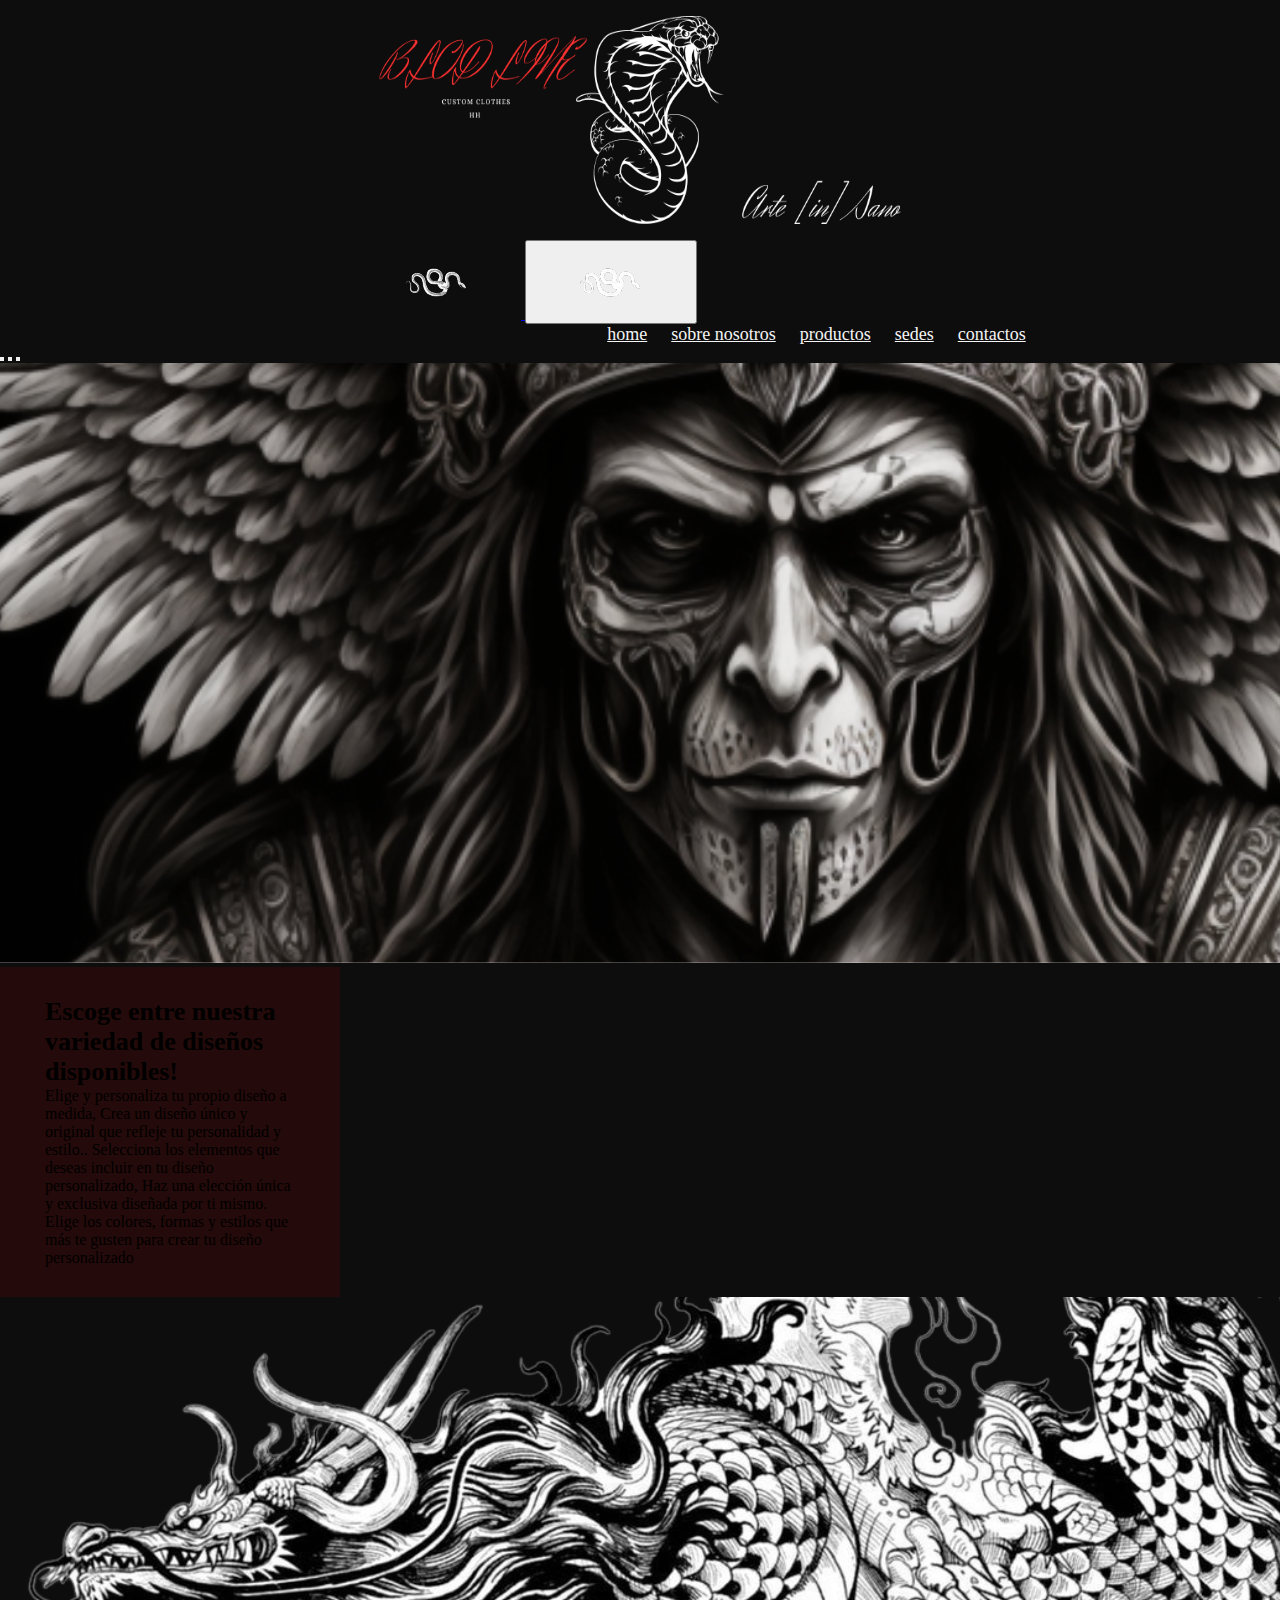
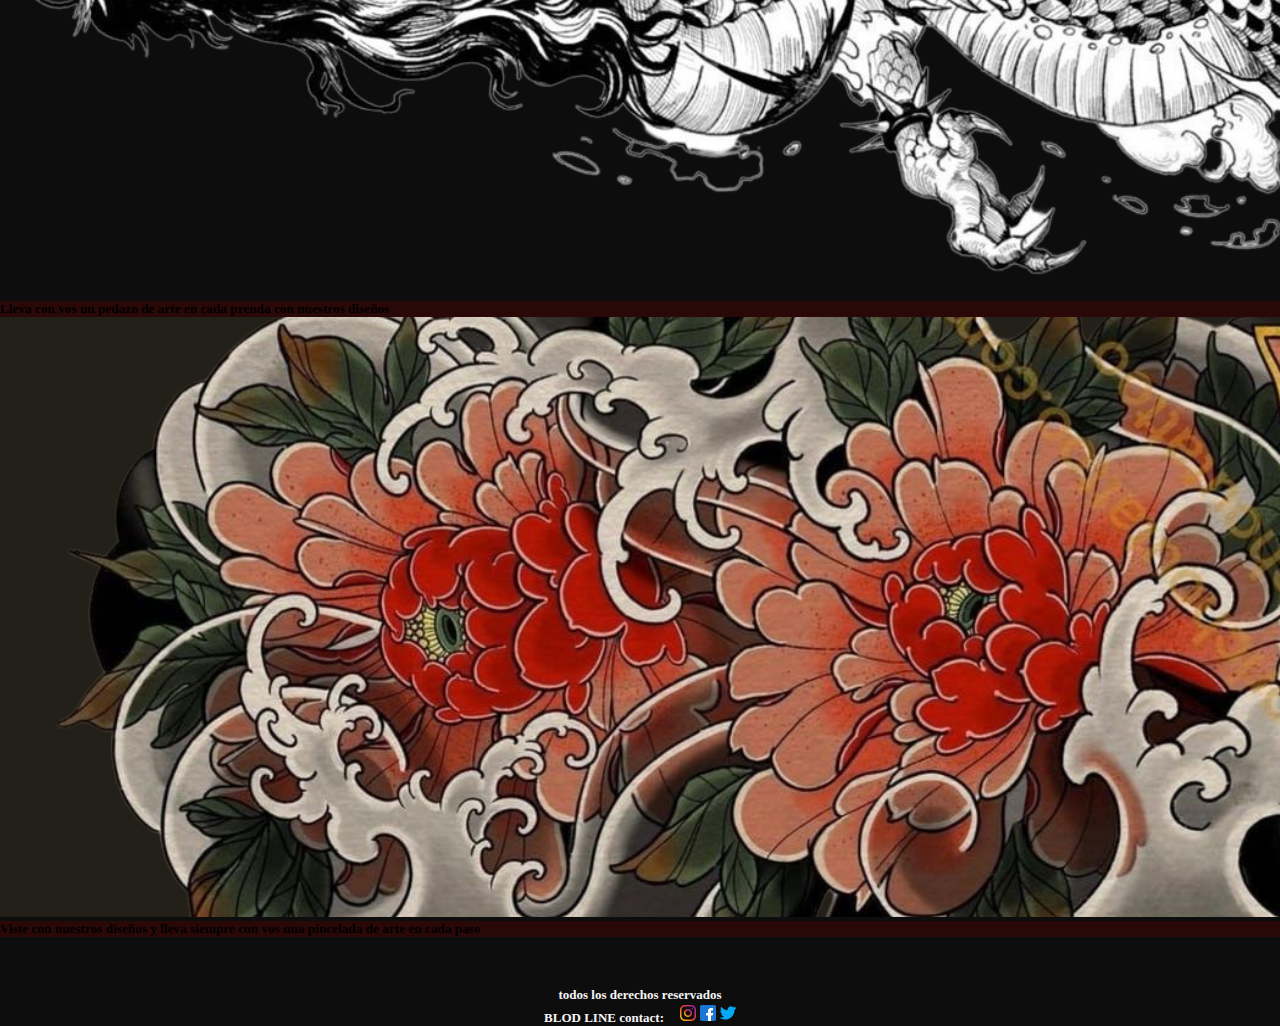
<file: index.html>
<!DOCTYPE html>
<html lang="en">
<head>
    <meta charset="UTF-8">
    <meta http-equiv="X-UA-Compatible" content="IE=edge">
    <meta name="viewport" content="width=device-width, initial-scale=1.0">
    <!-- link de bootstrap-->
    <link href="https://cdn.jsdelivr.net/npm/bootstrap@5.3.0-alpha3/dist/css/bootstrap.min.css" rel="stylesheet" integrity="sha384-KK94CHFLLe+nY2dmCWGMq91rCGa5gtU4mk92HdvYe+M/SXH301p5ILy+dN9+nJOZ" crossorigin="anonymous">
    
    <!--link de mi css-->
    <link rel="stylesheet" href="css/style.css">
    <title> home tienda online</title>
</head>
<body>
    <!--el header esta por fuera del main aplica a toda la pag-->
    <header>
        <img class="logo" src="img/logoBlodLine.png" alt="">
    </header>
    <!--<nav>
            <ul>
                <li><a href="index.html">home</a></li>
                <li><a href="page/sobre-nosotros.html">sobre nosotros</a></li>
                <li><a href="page/productos.html">productos</a></li>
                <li><a href="page/sedes.html">sedes</a></li>
                <li><a href="page/contactos.html">contactos</a></li>
            </ul>
        </nav>-->
    
        <!-- menu bootstrap-->
    <nav class="navbar navbar-expand-sm nav-bt ">
        <div class="container justify-content-center">
            <a class="navbar-brand d-none d-sm-block" href="#">
                <img src="img/menuhamb.png" alt="">
            </a>
            <button class="navbar-toggler" type="button" data-bs-toggle="collapse" data-bs-target="#navbarNav"
                aria-controls="navbarNav" aria-expanded="false" aria-label="Toggle navigation">
                <span class="">
                    <img src="img/menuhamb.png" alt="">
                </span>
            </button>
            <div class="collapse navbar-collapse" id="navbarNav">
                <ul class="navbar-nav">
                    <li class="nav-item">
                        <a class="nav-link menu-color text-center" aria-current="page" href="index.html"> home</a>
                    </li>
                    <li class="nav-item">
                        <a class="nav-link menu-color text-center" href="page/sobre-nosotros.html">sobre nosotros</a>
                    </li>
                    <li class="nav-item">
                        <a class="nav-link menu-color text-center" href="page/productos.html">productos</a>
                    </li>
                    <li class="nav-item">
                        <a class="nav-link menu-color text-center" href="page/sedes.html">sedes</a>
                    </li>
                    <li class="nav-item">
                        <a class="nav-link menu-color text-center" href="page/contactos.html">contactos</a>
                    </li>
                </ul>
            </div>
        </div>
    </nav>
    

    <!--el main funciona como contenedor padre-->
    <!--<main class="contenedor">
        <div class="seccion contenido">
            <h2> clothes custom </h2>
            <p>Lorem, ipsum dolor sit amet consectetur adipisicing elit. Magni tempore atque eum non. Mollitia minus nesciunt
                ducimus molestiae iusto officia rem, eaque excepturi ut possimus voluptas rerum? Dolore, impedit ducimus.</p>
        </div>
        
        <div class="seccion lateral">
            <h2> subtitulo </h2>
            <p>Lorem, ipsum dolor sit amet consectetur adipisicing elit. Labore voluptatum quae voluptatibus assumenda
                debitis sapiente cupiditate, in ab maxime alias odit eaque recusandae dicta, quaerat quasi laborum ad velit
                dolorem.</p>
        </div>
    </main>-->
    <div id="carouselExampleCaptions" class="carousel slide">
        <div class="carousel-indicators">
          <button type="button" data-bs-target="#carouselExampleCaptions" data-bs-slide-to="0" class="active" aria-current="true" aria-label="Slide 1"></button>
          <button type="button" data-bs-target="#carouselExampleCaptions" data-bs-slide-to="1" aria-label="Slide 2"></button>
          <button type="button" data-bs-target="#carouselExampleCaptions" data-bs-slide-to="2" aria-label="Slide 3"></button>
        </div>
        <div class="carousel-inner mi-carousel">
          <div class="carousel-item active">
            <img src="img/home.png" class="d-block w-100" alt="...">
            <div class="carousel-caption d-none d-md-block my-carousel">
              <h5>Escoge entre nuestra variedad de diseños disponibles!</h5>
              <p>Elige y personaliza tu propio diseño a medida, Crea un diseño único y original que refleje tu personalidad y estilo..
                Selecciona los elementos que deseas incluir en tu diseño personalizado, Haz una elección única y exclusiva diseñada por ti mismo. Elige los colores, formas y estilos que más te gusten para crear tu diseño personalizado </p>
            </div>
          </div>
          <div class="carousel-item">
            <img src="img/home-dos.png" class="d-block w-100" alt="...">
            <div class="carousel-caption d-none d-md-block carousel-dos">
              <h5>Lleva con vos un pedazo de arte en cada prenda con nuestros diseños</h5>
            </div>
          </div>
          <div class="carousel-item">
            <img src="img/home-tres.png" class="d-block w-100" alt="...">
            <div class="carousel-caption d-none d-md-block carousel-dos">
              <h5>Viste con nuestros diseños y lleva siempre con vos una pincelada de arte en cada paso</h5>
            </div>
          </div>
        </div>
        
    </div>
   
   
    <!-- el footer esta fuera del main porque aplica a todas las pag-->
    <footer>
        <h3 class="derechos">todos los derechos reservados </h3>
        <h3 class="BC"> BLOD LINE contact:</h3>
        <div class="redes">
            <img class="l1" src="img/instagram.png" alt="logo de instagram">
            <img class="l1" src="img/facebook.png" alt="logo de facebook">
            <img class="l1" src="img/twitter.png" alt="logo de twitter">
        </div>
    </footer>

    <!--script bootstrap-->
    <script src="https://cdn.jsdelivr.net/npm/bootstrap@5.3.0-alpha3/dist/js/bootstrap.bundle.min.js" integrity="sha384-ENjdO4Dr2bkBIFxQpeoTz1HIcje39Wm4jDKdf19U8gI4ddQ3GYNS7NTKfAdVQSZe" crossorigin="anonymous"></script>
</body>
</file>
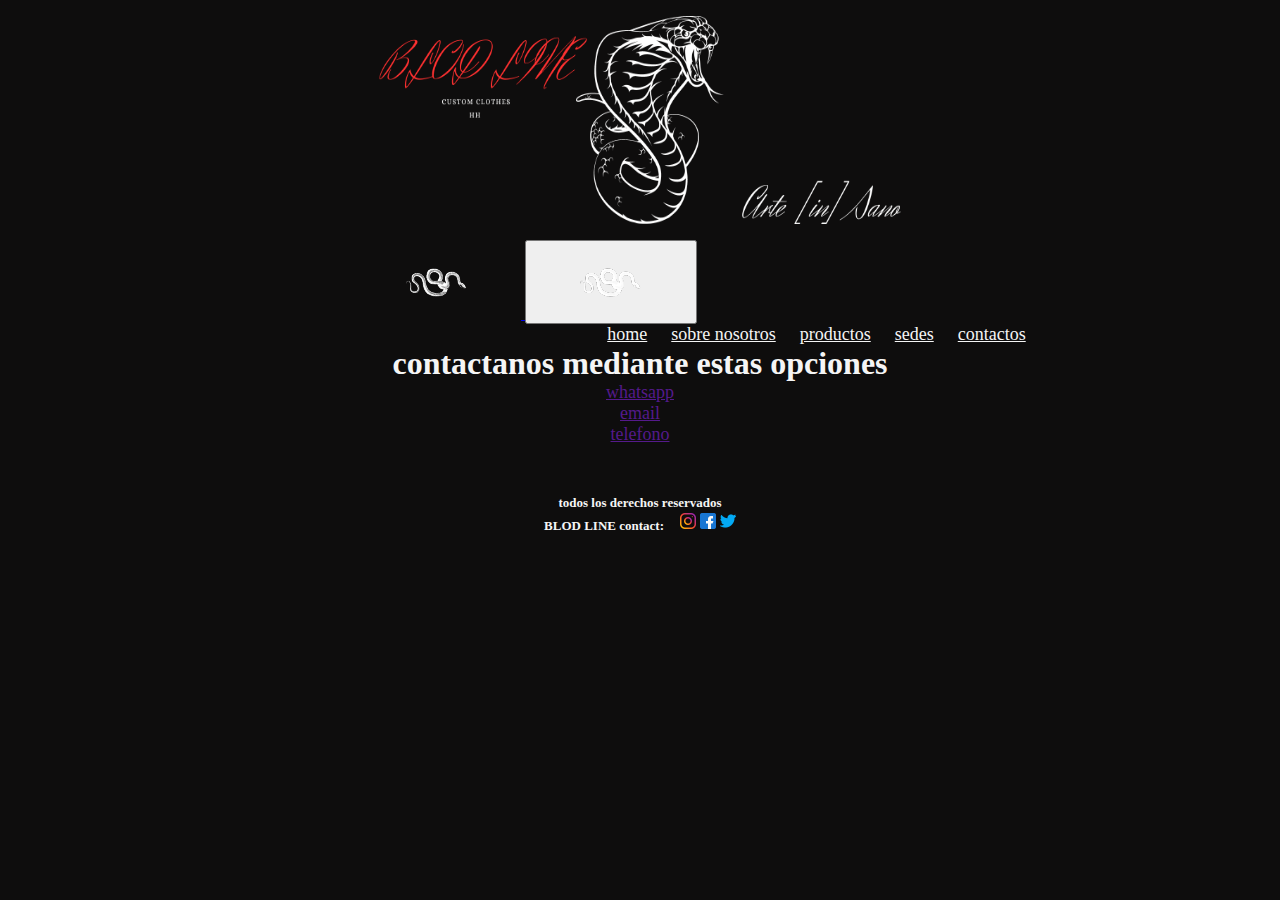
<file: page/contactos.html>
<!DOCTYPE html>
<html lang="en">
<head>
    <meta charset="UTF-8">
    <meta http-equiv="X-UA-Compatible" content="IE=edge">
    <meta name="viewport" content="width=device-width, initial-scale=1.0">
   <!-- link de bootstrap-->
   <link href="https://cdn.jsdelivr.net/npm/bootstrap@5.3.0-alpha3/dist/css/bootstrap.min.css" rel="stylesheet" integrity="sha384-KK94CHFLLe+nY2dmCWGMq91rCGa5gtU4mk92HdvYe+M/SXH301p5ILy+dN9+nJOZ" crossorigin="anonymous">
    
   
    <!--link de mi css-->
    <link rel="stylesheet" href="../css/style.css">
    <title>contacto</title>
</head>
<body>
    <header>
        <img class="logo" src="../img/logoBlodLine.png" alt="">
    </header>
    <!--<nav>
        <ul>
            <li><a href="../index.html">home</a></li>
            <li><a href="sobre-nosotros.html">sobre nosotros</a></li>
            <li><a href="productos.html">productos</a></li>
            <li><a href="sedes.html">sedes</a></li>
            <li><a href="contactos.html">contactos</a></li>
        </ul>
    </nav>-->

    <nav class="navbar navbar-expand-sm nav-bt">
        <div class="container justify-content-center">
            <a class="navbar-brand d-none d-sm-block" href="#">
                <img src="../img/menuhamb.png" alt="">
            </a>
            <button class="navbar-toggler" type="button" data-bs-toggle="collapse" data-bs-target="#navbarNav"
                aria-controls="navbarNav" aria-expanded="false" aria-label="Toggle navigation">
                <span class="">
                    <img src="../img/menuhamb.png" alt="">
                </span>
            </button>
            <div class="collapse navbar-collapse" id="navbarNav">
                <ul class="navbar-nav">
                    <li class="nav-item">
                        <a class="nav-link menu-color text-center" aria-current="page" href="../index.html"> home</a>
                    </li>
                    <li class="nav-item">
                        <a class="nav-link menu-color text-center" href="sobre-nosotros.html">sobre nosotros</a>
                    </li>
                    <li class="nav-item">
                        <a class="nav-link menu-color text-center" href="productos.html">productos</a>
                    </li>
                    <li class="nav-item">
                        <a class="nav-link menu-color text-center" href="sedes.html">sedes</a>
                    </li>
                    <li class="nav-item">
                        <a class="nav-link menu-color text-center" href="contactos.html">contactos</a>
                    </li>
                </ul>
            </div>
        </div>
    </nav>

    <main class="contacto">
        <h1>contactanos mediante estas opciones</h1>
        <ul>
            <li>
                <a href="">whatsapp</a>
            </li>
        
            <li> <a href="">email</a>
            </li>
        
            <li>
                <a href="">telefono</a>
            </li>
        </ul>
    </main>

    <!-- el footer esta fuera del main porque aplica a todas las pag-->
    <footer>
        <h3 class="derechos">todos los derechos reservados </h3>
        <h3 class="BC"> BLOD LINE contact:</h3>
        <div class="redes">
            <img class="l1" src="../img/instagram.png" alt="logo de instagram">
            <img class="l1" src="../img/facebook.png" alt="logo de facebook">
            <img class="l1" src="../img/twitter.png" alt="logo de twitter">
        </div>
    </footer>

      <!--script bootstrap-->
      <script src="https://cdn.jsdelivr.net/npm/bootstrap@5.3.0-alpha3/dist/js/bootstrap.bundle.min.js" integrity="sha384-ENjdO4Dr2bkBIFxQpeoTz1HIcje39Wm4jDKdf19U8gI4ddQ3GYNS7NTKfAdVQSZe" crossorigin="anonymous"></script>
</body>
</html>
</file>
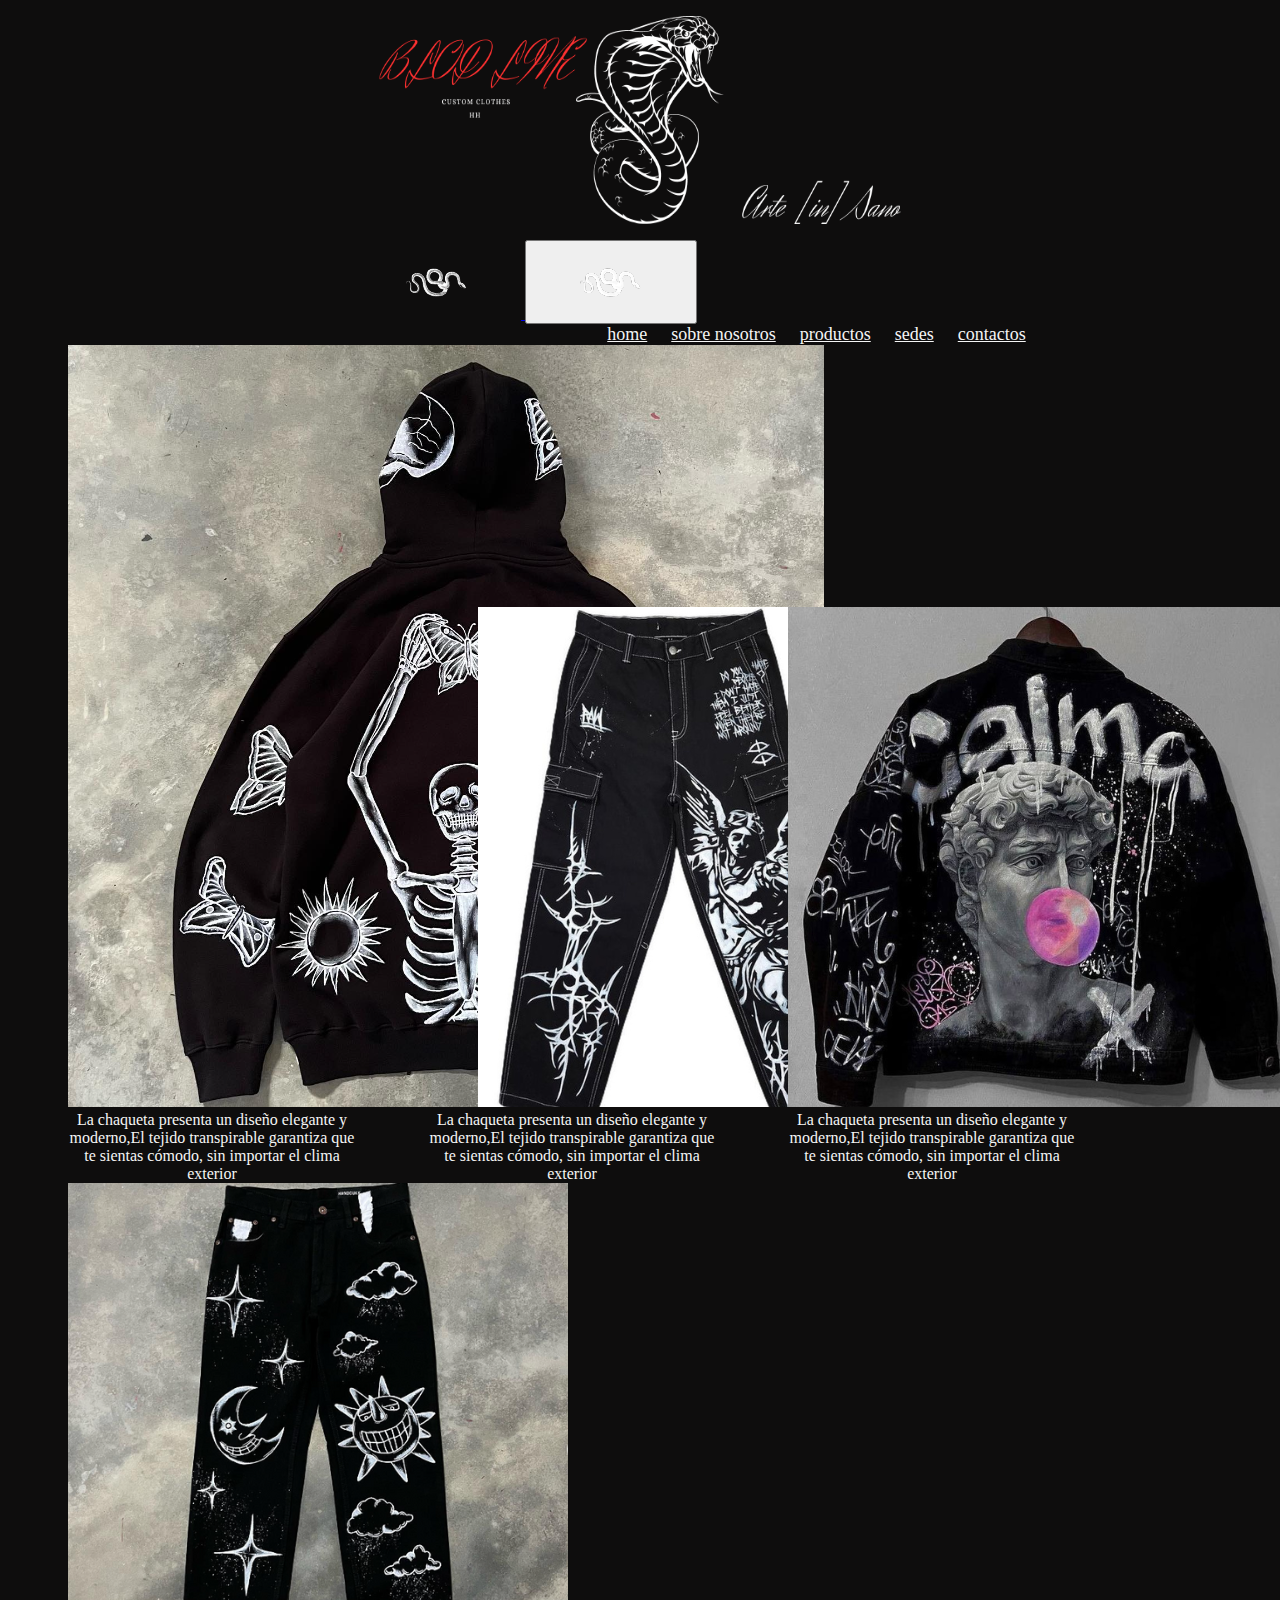
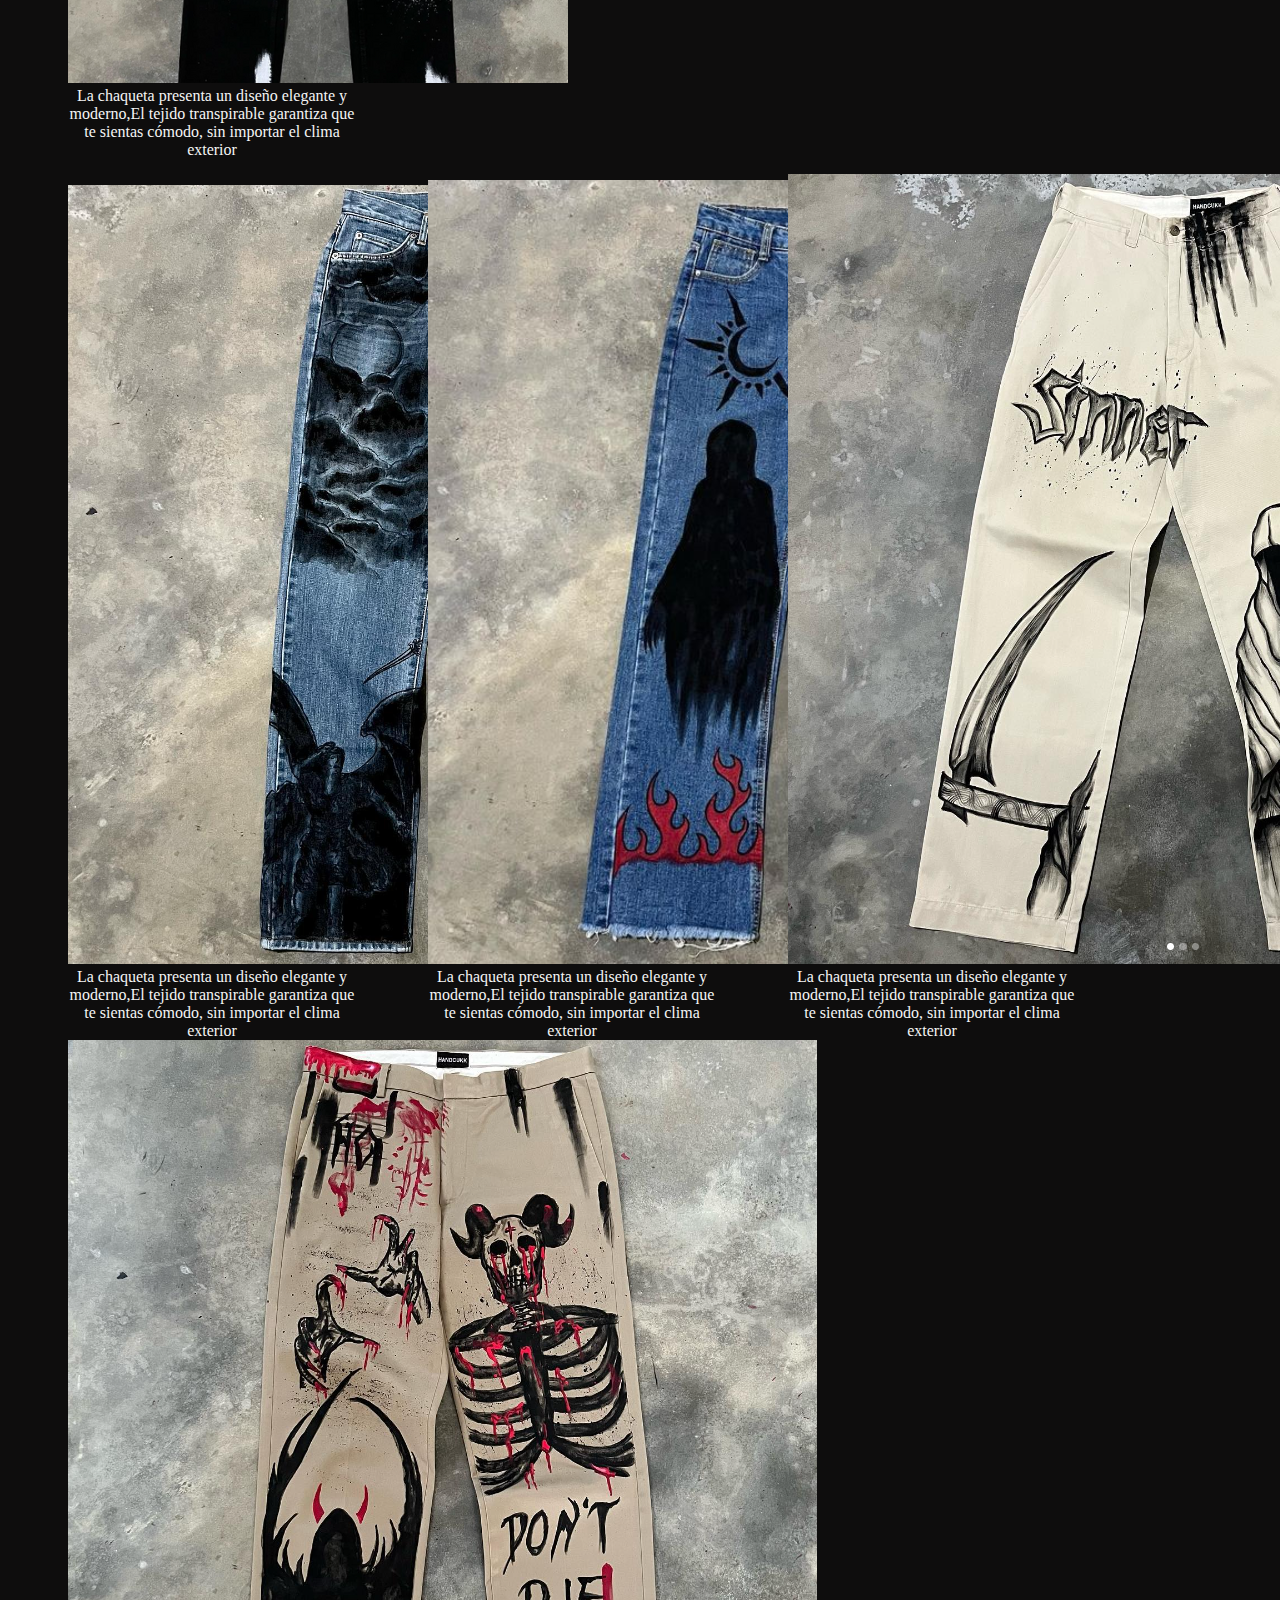
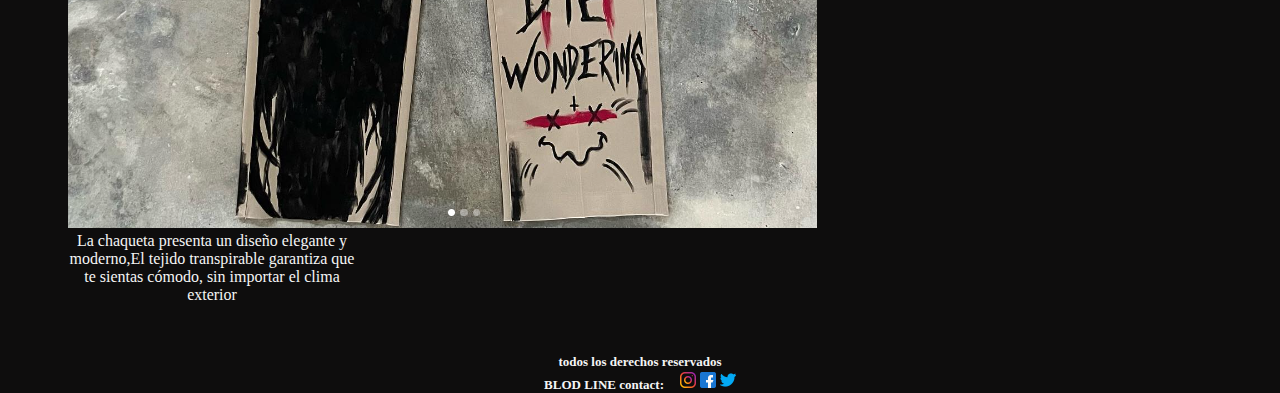
<file: page/productos.html>
<!DOCTYPE html>
<html lang="en">
<head>
    <meta charset="UTF-8">
    <meta http-equiv="X-UA-Compatible" content="IE=edge">
    <meta name="viewport" content="width=device-width, initial-scale=1.0">
    <!--link de bootstrap-->
    <link href="https://cdn.jsdelivr.net/npm/bootstrap@5.3.0-alpha3/dist/css/bootstrap.min.css" rel="stylesheet" integrity="sha384-KK94CHFLLe+nY2dmCWGMq91rCGa5gtU4mk92HdvYe+M/SXH301p5ILy+dN9+nJOZ" crossorigin="anonymous">
    
    <!--link de mi css-->
    <link rel="stylesheet" href="../css/style.css">
    <title>productos</title>
</head>
<body>
    <!--el header esta por fuera del main aplica a toda la pag-->
    <header>
        <img class="logo" src="../img/logoBlodLine.png" alt="">
    </header>
    <!--<nav>
        <ul>
            <li><a href="../index.html">home</a></li>
            <li><a href="sobre-nosotros.html">sobre nosotros</a></li>
            <li><a href="productos.html">productos</a></li>
            <li><a href="sedes.html">sedes</a></li>
            <li><a href="contactos.html">contactos</a></li>
        </ul>
    </nav>-->

      <!-- menu bootstrap-->
      <nav class="navbar navbar-expand-sm nav-bt">
        <div class="container justify-content-center">
            <a class="navbar-brand d-none d-sm-block" href="#">
                <img src="../img/menuhamb.png" alt="">
            </a>
            <button class="navbar-toggler" type="button" data-bs-toggle="collapse" data-bs-target="#navbarNav"
                aria-controls="navbarNav" aria-expanded="false" aria-label="Toggle navigation">
                <span class="">
                    <img src="../img/menuhamb.png" alt="">
                </span>
            </button>
            <div class="collapse navbar-collapse" id="navbarNav">
                <ul class="navbar-nav">
                    <li class="nav-item">
                        <a class="nav-link menu-color text-center" aria-current="page" href="../index.html"> home</a>
                    </li>
                    <li class="nav-item">
                        <a class="nav-link menu-color text-center" href="sobre-nosotros.html">sobre nosotros</a>
                    </li>
                    <li class="nav-item">
                        <a class="nav-link menu-color text-center" href="productos.html">productos</a>
                    </li>
                    <li class="nav-item">
                        <a class="nav-link menu-color text-center" href="sedes.html">sedes</a>
                    </li>
                    <li class="nav-item">
                        <a class="nav-link menu-color text-center" href="contactos.html">contactos</a>
                    </li>
                </ul>
            </div>
        </div>
    </nav>
<!-- contenido productos-->
    <main>
        <div class="card main-border main-card" style="width: 18rem;">
            <img src="../img/producto-uno.png" class="card-img-top" alt="...">
            <div class="card-body bg-black ">
              <p class="card-text menu-color">La chaqueta presenta un diseño elegante y moderno,El tejido transpirable garantiza que te sientas cómodo, sin importar el clima exterior</p>
            </div>
          </div>
          <div class="card main-border main-card" style="width: 18rem;">
            <img src="../img/producto-dos.png" class="card-img-top" alt="...">
            <div class="card-body bg-black ">
              <p class="card-text menu-color">La chaqueta presenta un diseño elegante y moderno,El tejido transpirable garantiza que te sientas cómodo, sin importar el clima exterior</p>
            </div>
          </div>
          <div class="card main-border main-card" style="width: 18rem;">
            <img src="../img/producto-tres.png" class="card-img-top" alt="...">
            <div class="card-body bg-black ">
              <p class="card-text menu-color">La chaqueta presenta un diseño elegante y moderno,El tejido transpirable garantiza que te sientas cómodo, sin importar el clima exterior</p>
            </div>
          </div>
        </div>
        <div class="card main-border main-card" style="width: 18rem;">
          <img src="../img/producto-cuatro.png" class="card-img-top" alt="...">
          <div class="card-body bg-black ">
            <p class="card-text menu-color">La chaqueta presenta un diseño elegante y moderno,El tejido transpirable garantiza que te sientas cómodo, sin importar el clima exterior</p>
          </div>
        </div>
        
        <div class="my-card">
            <div class="card main-border main-card" style="width: 18rem;">
                <img src="../img/producto-cinco.png" class="card-img-top" alt="...">
                <div class="card-body bg-black ">
                <p class="card-text menu-color">La chaqueta presenta un diseño elegante y moderno,El tejido transpirable garantiza que te sientas cómodo, sin importar el clima exterior</p>
                </div>
                
            </div>
            <div class="card main-border main-card" style="width: 18rem;">
                <img src="../img/producto-seis.png" class="card-img-top" alt="...">
                <div class="card-body bg-black ">
                <p class="card-text menu-color">La chaqueta presenta un diseño elegante y moderno,El tejido transpirable garantiza que te sientas cómodo, sin importar el clima exterior</p>
                </div>
                
            </div>
            <div class="card main-border main-card" style="width: 18rem;">
                <img src="../img/producto-siete.png" class="card-img-top" alt="...">
                <div class="card-body bg-black ">
                <p class="card-text menu-color">La chaqueta presenta un diseño elegante y moderno,El tejido transpirable garantiza que te sientas cómodo, sin importar el clima exterior</p>
                </div>
                
            </div>
            <div class="card main-border main-card" style="width: 18rem;">
                <img src="../img/producto-ocho.png" class="card-img-top" alt="...">
                <div class="card-body bg-black ">
                <p class="card-text menu-color">La chaqueta presenta un diseño elegante y moderno,El tejido transpirable garantiza que te sientas cómodo, sin importar el clima exterior</p>
                </div>
                
            </div>
        </div>  
          
    </main>

    <!-- el footer esta fuera del main porque aplica a todas las pag-->
    <footer>
        <h3 class="derechos">todos los derechos reservados </h3>
        <h3 class="BC"> BLOD LINE contact:</h3>
        <div class="redes">
            <img class="l1" src="../img/instagram.png" alt="logo de instagram">
            <img class="l1" src="../img/facebook.png" alt="logo de facebook">
            <img class="l1" src="../img/twitter.png" alt="logo de twitter">
        </div>
    </footer>
    <!--script bootstrap-->
    <script src="https://cdn.jsdelivr.net/npm/bootstrap@5.3.0-alpha3/dist/js/bootstrap.bundle.min.js" integrity="sha384-ENjdO4Dr2bkBIFxQpeoTz1HIcje39Wm4jDKdf19U8gI4ddQ3GYNS7NTKfAdVQSZe" crossorigin="anonymous"></script>
</body>
</html>
</file>
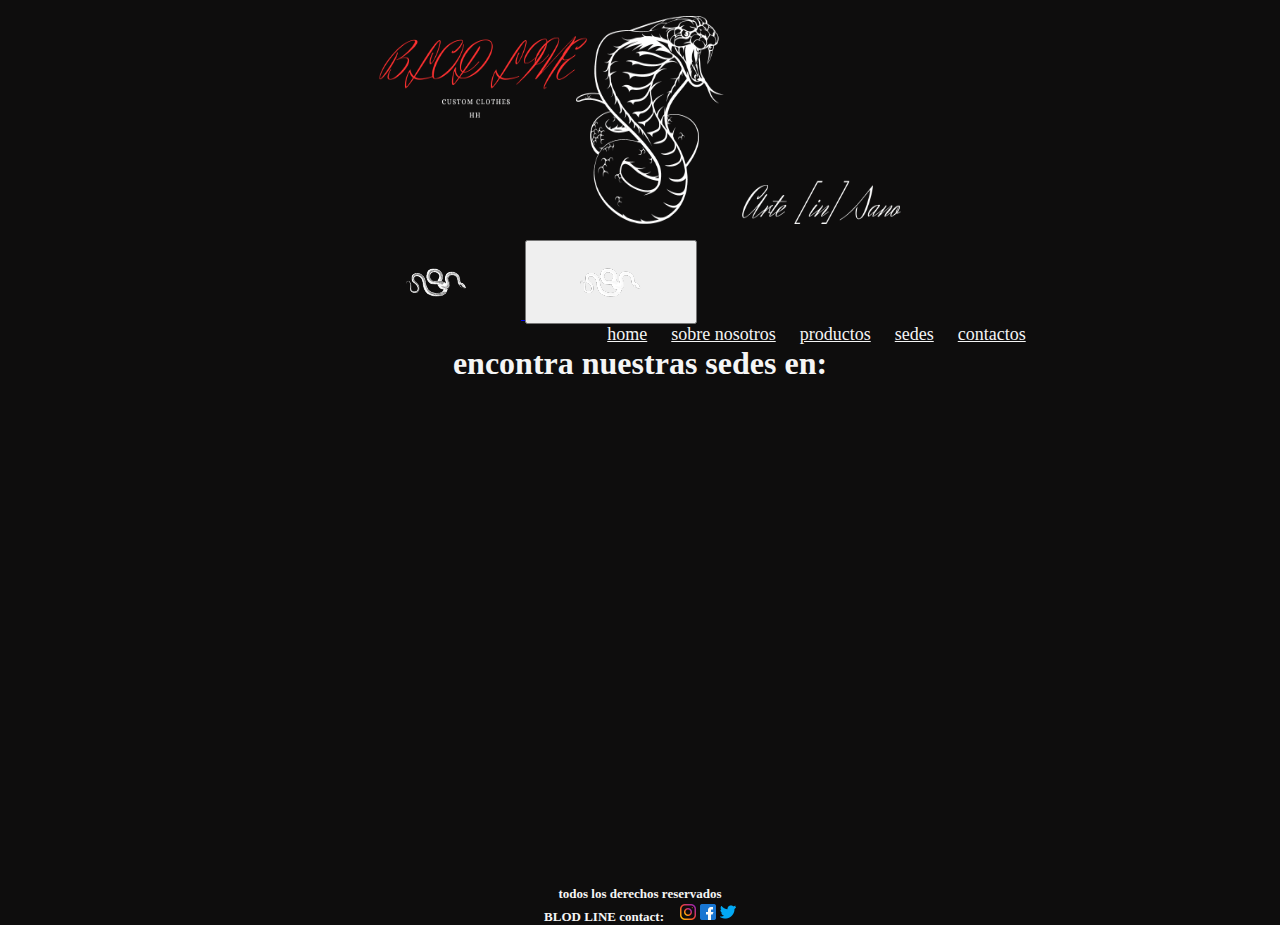
<file: page/sedes.html>
<!DOCTYPE html>
<html lang="en">
<head>
    <meta charset="UTF-8">
    <meta http-equiv="X-UA-Compatible" content="IE=edge">
    <meta name="viewport" content="width=device-width, initial-scale=1.0">
    <!-- link de bootstrap-->
    <link href="https://cdn.jsdelivr.net/npm/bootstrap@5.3.0-alpha3/dist/css/bootstrap.min.css" rel="stylesheet" integrity="sha384-KK94CHFLLe+nY2dmCWGMq91rCGa5gtU4mk92HdvYe+M/SXH301p5ILy+dN9+nJOZ" crossorigin="anonymous">
    
    <!--link de mi css-->
    <link rel="stylesheet" href="../css/style.css">
    <title>sedes</title>
</head>
<body>
    <!--el header esta por fuera del main aplica a toda la pag-->
    <header>
        <img class="logo" src="../img/logoBlodLine.png" alt="">
    </header>
    <!--<nav>
        <ul>
            <li><a href="../index.html">home</a></li>
            <li><a href="sobre-nosotros.html">sobre nosotros</a></li>
            <li><a href="productos.html">productos</a></li>
            <li><a href="sedes.html">sedes</a></li>
            <li><a href="contactos.html">contactos</a></li>
        </ul>
    </nav>-->

    
        <!-- menu bootstrap-->
        <nav class="navbar navbar-expand-sm nav-bt">
            <div class="container justify-content-center">
                <a class="navbar-brand d-none d-sm-block" href="#">
                    <img src="../img/menuhamb.png" alt="">
                </a>
                <button class="navbar-toggler" type="button" data-bs-toggle="collapse" data-bs-target="#navbarNav"
                    aria-controls="navbarNav" aria-expanded="false" aria-label="Toggle navigation">
                    <span class="">
                        <img src="../img/menuhamb.png" alt="">
                    </span>
                </button>
                <div class="collapse navbar-collapse" id="navbarNav">
                    <ul class="navbar-nav">
                        <li class="nav-item">
                            <a class="nav-link menu-color text-center" aria-current="page" href="../index.html"> home</a>
                        </li>
                        <li class="nav-item">
                            <a class="nav-link menu-color text-center" href="sobre-nosotros.html">sobre nosotros</a>
                        </li>
                        <li class="nav-item">
                            <a class="nav-link menu-color text-center" href="productos.html">productos</a>
                        </li>
                        <li class="nav-item">
                            <a class="nav-link menu-color text-center" href="sedes.html">sedes</a>
                        </li>
                        <li class="nav-item">
                            <a class="nav-link menu-color text-center" href="contactos.html">contactos</a>
                        </li>
                    </ul>
                </div>
            </div>
        </nav>

    <main class="sedes">
        <h1>encontra nuestras sedes en: </h1>
        <div>
            <iframe
                src="https://www.google.com/maps/embed?pb=!1m18!1m12!1m3!1d96169.07947393147!2d-71.40995466777942!3d-41.12833164034451!2m3!1f0!2f0!3f0!3m2!1i1024!2i768!4f13.1!3m3!1m2!1s0x961a7b1520c860e5%3A0x8210ae97cb7b9a65!2sSan%20Carlos%20de%20Bariloche%2C%20R%C3%ADo%20Negro!5e0!3m2!1ses!2sar!4v1679358391450!5m2!1ses!2sar"
                width="600" height="450" style="border:0;" allowfullscreen="" loading="lazy"
                referrerpolicy="no-referrer-when-downgrade"></iframe>
        </div>
    </main>

    <!-- el footer esta fuera del main porque aplica a todas las pag-->
    <footer>
        <h3 class="derechos">todos los derechos reservados </h3>
        <h3 class="BC"> BLOD LINE contact:</h3>
        <div class="redes">
            <img class="l1" src="../img/instagram.png" alt="logo de instagram">
            <img class="l1" src="../img/facebook.png" alt="logo de facebook">
            <img class="l1" src="../img/twitter.png" alt="logo de twitter">
        </div>
    </footer>

    <!--script bootstrap-->
    <script src="https://cdn.jsdelivr.net/npm/bootstrap@5.3.0-alpha3/dist/js/bootstrap.bundle.min.js" integrity="sha384-ENjdO4Dr2bkBIFxQpeoTz1HIcje39Wm4jDKdf19U8gI4ddQ3GYNS7NTKfAdVQSZe" crossorigin="anonymous"></script>
</body>
</html>
</file>
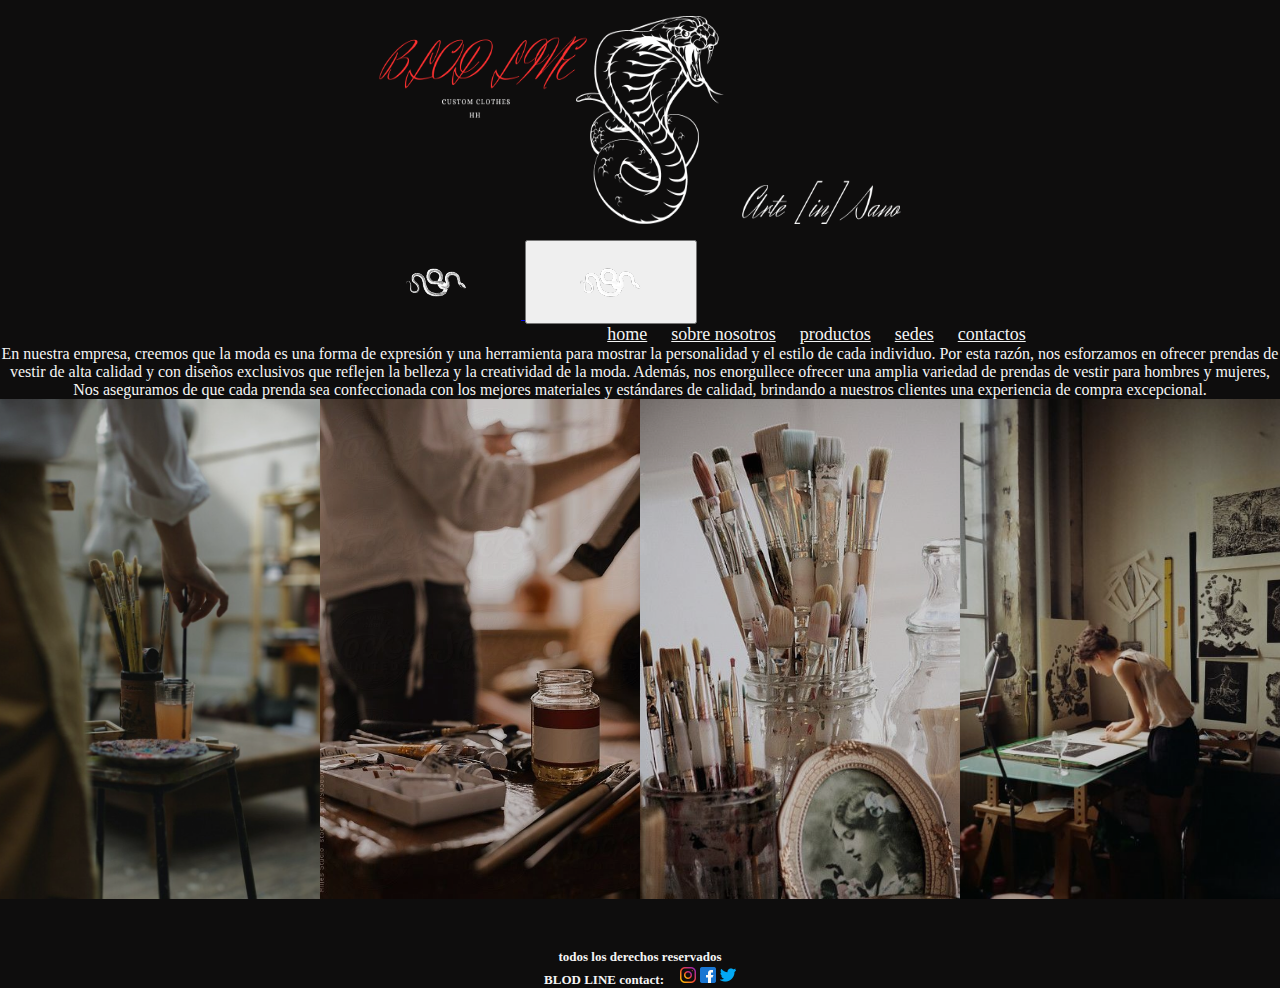
<file: page/sobre-nosotros.html>
<!DOCTYPE html>
<html lang="en">
<head>
    <meta charset="UTF-8">
    <meta http-equiv="X-UA-Compatible" content="IE=edge">
    <meta name="viewport" content="width=device-width, initial-scale=1.0">
    <!-- link bootstrap-->
    <link href="https://cdn.jsdelivr.net/npm/bootstrap@5.3.0-alpha3/dist/css/bootstrap.min.css" rel="stylesheet" integrity="sha384-KK94CHFLLe+nY2dmCWGMq91rCGa5gtU4mk92HdvYe+M/SXH301p5ILy+dN9+nJOZ" crossorigin="anonymous">

    <!--link de mi css-->
    <link rel="stylesheet" href="../css/style.css">
    <title>sobre nosotros</title>
</head>
<body>
    <!--el header esta por fuera del main aplica a toda la pag-->
    <header>
        <img class="logo" src="../img/logoBlodLine.png" alt="">
    </header>
    <!--<nav>
        <ul>
            <li><a href="../index.html">home</a></li>
            <li><a href="sobre-nosotros.html">sobre nosotros</a></li>
            <li><a href="productos.html">productos</a></li>
            <li><a href="sedes.html">sedes</a></li>
            <li><a href="contactos.html">contactos</a></li>
        </ul>
    </nav>-->

    <!-- menu bootstrap-->

    <nav class="navbar navbar-expand-sm nav-bt">
        <div class="container justify-content-center">
            <a class="navbar-brand d-none d-sm-block" href="#">
                <img src="../img/menuhamb.png" alt="">
            </a>
            <button class="navbar-toggler" type="button" data-bs-toggle="collapse" data-bs-target="#navbarNav"
                aria-controls="navbarNav" aria-expanded="false" aria-label="Toggle navigation">
                <span class="">
                    <img src="../img/menuhamb.png" alt="">
                </span>
            </button>
            <div class="collapse navbar-collapse" id="navbarNav">
                <ul class="navbar-nav">
                    <li class="nav-item">
                        <a class="nav-link menu-color text-center" aria-current="page" href="../index.html"> home</a>
                    </li>
                    <li class="nav-item">
                        <a class="nav-link menu-color text-center" href="sobre-nosotros.html">sobre nosotros</a>
                    </li>
                    <li class="nav-item">
                        <a class="nav-link menu-color text-center" href="productos.html">productos</a>
                    </li>
                    <li class="nav-item">
                        <a class="nav-link menu-color text-center" href="sedes.html">sedes</a>
                    </li>
                    <li class="nav-item">
                        <a class="nav-link menu-color text-center" href="contactos.html">contactos</a>
                    </li>
                </ul>
            </div>
        </div>
    </nav>
    

    <!--el main funciona como contenedor padre-->
    <main class="s-n">
        <p>
            En nuestra empresa, creemos que la moda es una forma de expresión y una herramienta para mostrar la personalidad y el estilo de cada individuo. Por esta razón, nos esforzamos en ofrecer prendas de vestir de alta calidad y con diseños exclusivos que reflejen la belleza y la creatividad de la moda.
            Además, nos enorgullece ofrecer una amplia variedad de prendas de vestir para hombres y mujeres, Nos aseguramos de que cada prenda sea confeccionada con los mejores materiales y estándares de calidad, brindando a nuestros clientes una experiencia de compra excepcional.
        </p>
    </main>
    <section>
        <img src="../img/gal-uno.jpg" alt="">
        <img src="../img/gal-dos.jpg" alt="">
        <img src="../img/gal-tres.jpg" alt="">
        <img src="../img/gal-cuatro.jpg" alt="">
    </section>
    

     <!-- el footer esta fuera del main porque aplica a todas las pag-->
     <footer>
        <h3 class="derechos">todos los derechos reservados </h3>
        <h3 class="BC"> BLOD LINE contact:</h3>
        <div class="redes">
            <img class="l1" src="../img/instagram.png" alt="logo de instagram">
            <img class="l1" src="../img/facebook.png" alt="logo de facebook">
            <img class="l1" src="../img/twitter.png" alt="logo de twitter">
        </div>
    </footer>

    <!--script bootstrap-->
    <script src="https://cdn.jsdelivr.net/npm/bootstrap@5.3.0-alpha3/dist/js/bootstrap.bundle.min.js" integrity="sha384-ENjdO4Dr2bkBIFxQpeoTz1HIcje39Wm4jDKdf19U8gI4ddQ3GYNS7NTKfAdVQSZe" crossorigin="anonymous"></script>
</body>
</html>
</file>
<file: css/style.css>
*{
    margin: 0;
    padding: 0%;
    box-sizing: border-box;
}

body{
    background-color: #0e0d0d;
}


/* estilos header*/

header{
    background-color: #0e0d0d;
    display: flex;
    justify-content: space-around;
    align-items: center;
}

.logo {
    height: 10rem;
    width: 20rem;
    padding: 1rem;
}
/*home*/

/*carousek*/
.carrousel-inner{
    height: 200px;
}

.my-carousel{ 
    background-color: rgba(88, 3, 3, 0.3);
    text-align: left;
    left: 0;
    top: 0;
    padding: 30px 45px;
    width: 340px;
    height: 100%;
}

.my-carousel h5{
    font-size: 26px;
    line-height: 30px;
  
}

.my-carousel:hover{
    border-bottom: 2px solid red;
    transform: scale(1.05);
    box-shadow: 0 10px 20px rgba(255, 5, 5, 0.2), 0 4px 8px rgba(0,0,0,.06);
}

.carousel-dos{
    background-color: rgba(88, 3, 3, 0.4);
}

.carousel-dos:hover{
    border-bottom: 2px solid red;
    transform: scale(1.05);
    box-shadow: 0 10px 20px rgba(255, 5, 5, 0.2), 0 4px 8px rgba(0,0,0,.06);
}

/*productos*/

/*estilos nav bt*/

nav ul {
    list-style: none;
    display: flex;
    gap: 1.5rem;
    justify-content: center;
}

.menu-color{
    color: whitesmoke;
}

.menu-color:hover{
    border-bottom: 2px solid red;
    color: whitesmoke;
}

/*estilos group-card*/

.my-card{
    padding-top: 15px;
}

.main-border{
    border-color: red;
    margin: auto;
    margin-left: 68px;
    
}

.main-card{
    display: inline-block;
    text-align: center;  
}

.main-card:hover{
    transform: scale(1.05);
    box-shadow: 0 10px 20px rgba(255, 5, 5, 0.473), 0 4px 8px rgba(0,0,0,.06);
}


/*sobre nosotros*/
.s-n p{
    color: whitesmoke;
   text-align: center;
    }
    
/*galeria img sobre nosotros*/
section{
    display: flex;
    width: 95%;
    height: 500px;
    text-align: center;
    
 }
  section img{
    width: 0px;
    flex-grow: 1;
    object-fit: cover;
    opacity: .8;
    transition: .5s ease;
  }
  section img:hover{
    cursor: crosshair;
    width: 300px;
    opacity: 1;
    filter: contrast(120%);
  }
  



/*sedes*/
.sedes{
    color: whitesmoke;
    text-align: center;
}

/*contactos*/

.contacto{
    color: whitesmoke;
    text-align: center;
}
.contacto ul{
    list-style: none;
    display: inline-block;
}

/*estilos de footer*/

footer{
  display: grid;
  grid-template-columns: 56% 44%;
  grid-template-rows: repeat(2, 50%) ;
  margin-top: 50px;
}

h3{
    color: whitesmoke;
    font-size: small;
}
.derechos{
    grid-column: span 2;
    text-align: center;
}

.BC{
    grid-column: span 1;
    text-align: right;
    padding-right: 0.5rem;
    padding-top: 0.3rem;
}

.redes{
    grid-column: 2/3;
    padding-left: 0.5rem;
}

.l1{
    width: 1rem;
    height: 1rem;
}

/* mq de tablet */

@media screen and (min-width:600px){
  /*section sobre nosotros*/
  section{
    display: flex;
    width: 100%;
    height: 500px;
    text-align: center;
 }
 
}

/*mq pc */

@media screen and (min-width:1024px) {

    /*ajustes de logo */
    .logo {
        height: 15rem;
        width: 35rem;
        padding: 1rem;
    }

    /* ajustes del nav */
    li {
        font-size: large;
    }

    /* ajustes del main */
    .contenedor {
        grid-template-columns: 4fr 1fr;

    }

    /* ajustes del footer*/

    footer {
        grid-template-columns: 52.5% 47.5%;
    }

    /*menu bt*/
    .nav-bt{
        margin-left: 353px;
    }

}
</file>
